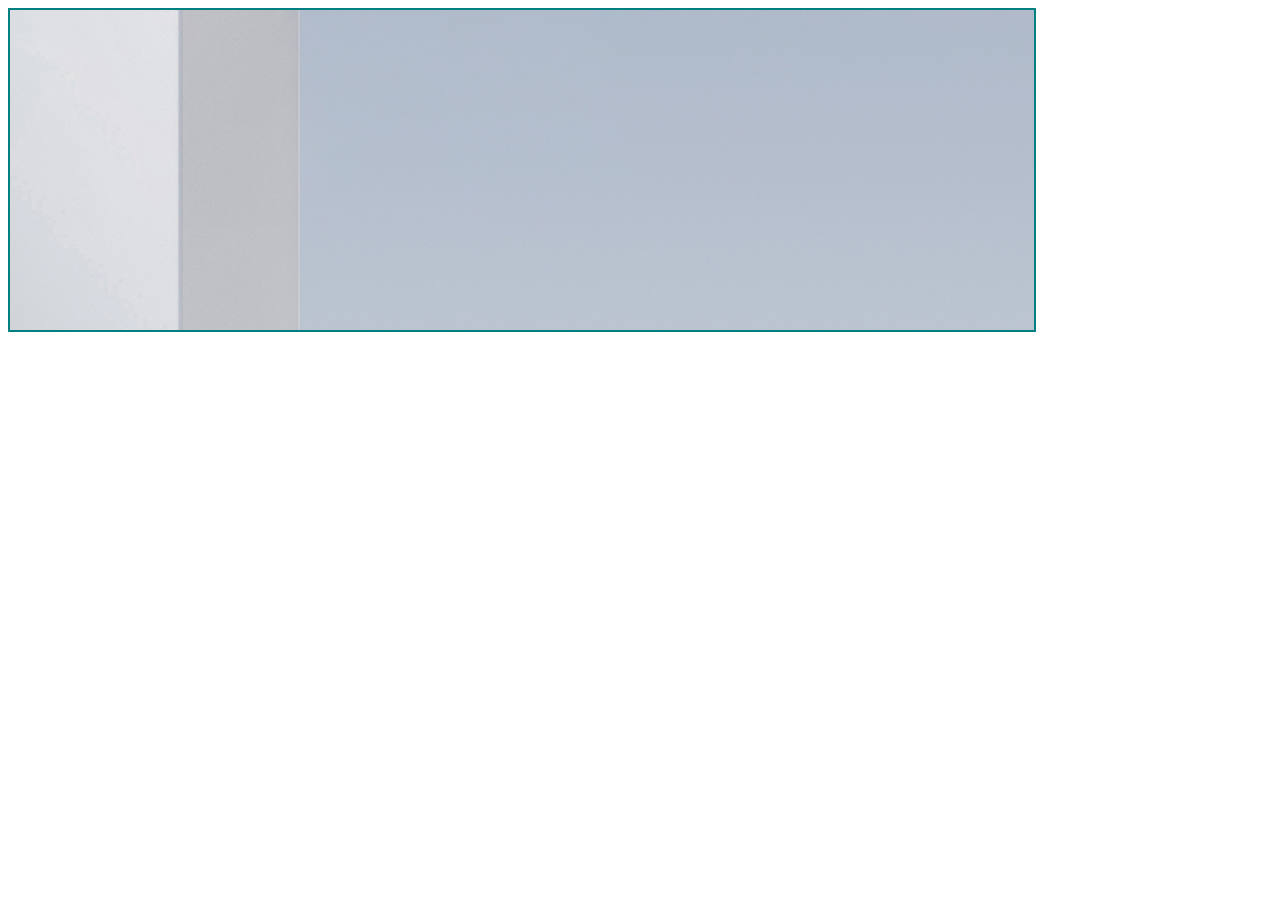
<file: img_adapt.html>
<!DOCTYPE html>
<html lang="en">
<head>
    <meta charset="UTF-8">
    <meta name="viewport" content="width=device-width, initial-scale=1.0">
    <title>Document</title>
</head>

<style>
      .box{
        border: 2px solid teal;
        width: 80vw;
        height: 320px;
        overflow: hidden;
      }
      
</style> 

<body>
    <!-- <div class="box">

        <img src="./img/400.png"  class="descktop" alt="">
        <img src="./img/700.jpg"   class="tablet"  alt="">
        <img src="./img/1000.jpg"  class="mobile"  alt="">
    </div>
   -->
<div class="box">
   <picture>
    <source srcset="https://i01.appmifile.com/v1/MI_18455B3E4DA706226CF7535A58E875F0267/pms_1594727667.20625677!400x400!85.png"
    media="(max-width: 430px)"
    >
    <source srcset="https://razor.com/wp-content/uploads/2023/06/C45_Product.png"
    media="(max-width: 768px)"
    >
    <source srcset="https://razor.com/wp-content/uploads/2022/09/A_Kick_SharkCamo_Product.png"
    media="(max-width: 1000px)"
    >
     
    <img src="./img/1000.jpg" alt="">
   </picture>
</div>


</body>
</html>
</file>
